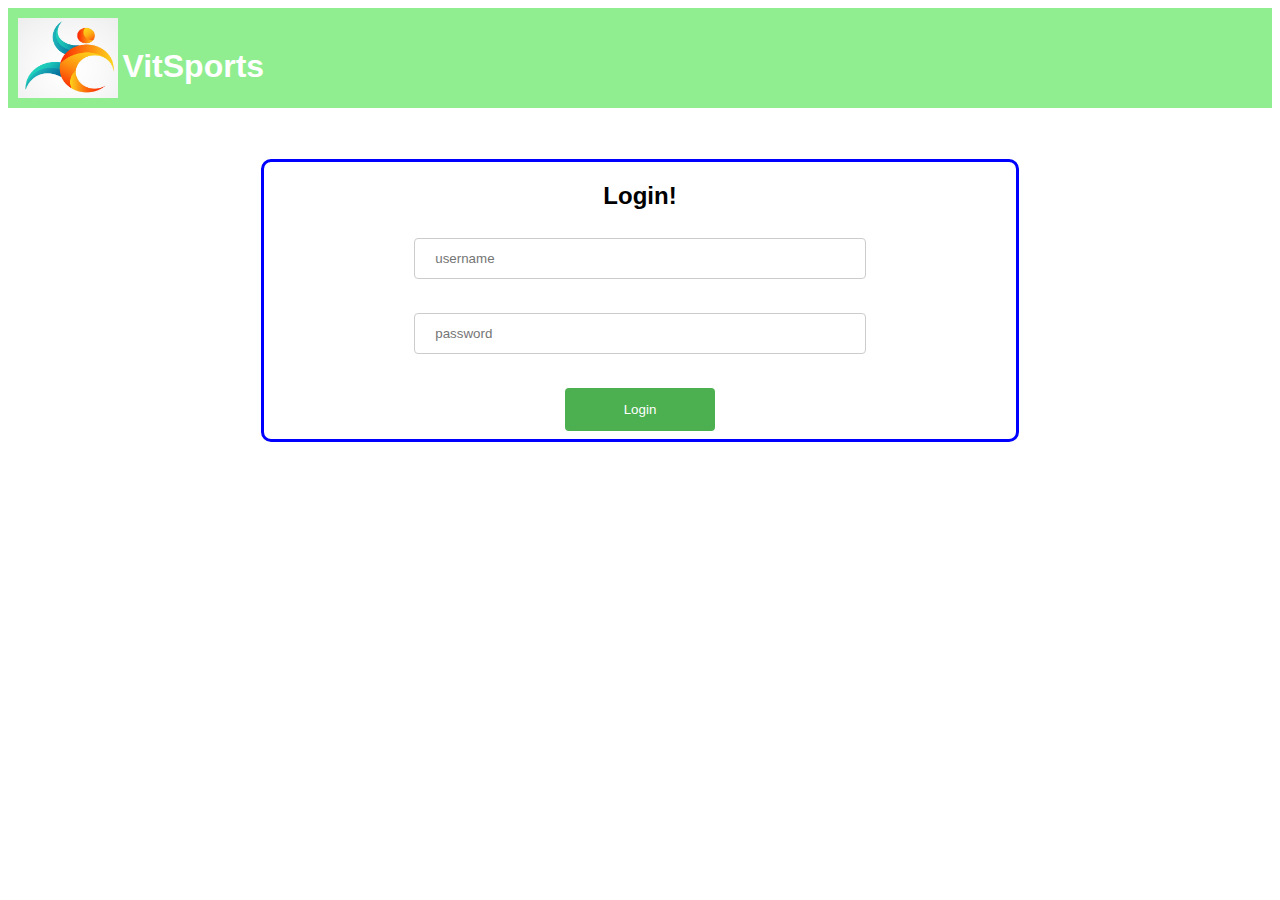
<file: Admin/index.html>
<!DOCTYPE html>
<html>
<head>
<meta name="viewport" content="width=device-width, initial-scale=1.0">
<link rel="stylesheet" type="text/css" href="../css/style.css">
</style>
<script>
(function(i,s,o,g,r,a,m){i['GoogleAnalyticsObject']=r;i[r]=i[r]||function(){
(i[r].q=i[r].q||[]).push(arguments)},i[r].l=1*new Date();a=s.createElement(o),
m=s.getElementsByTagName(o)[0];a.async=1;a.src=g;m.parentNode.insertBefore(a,m)
})(window,document,'script','https://www.google-analytics.com/analytics.js','ga');
ga('create', 'UA-97824898-1', 'auto');
ga('send', 'pageview');
</script>

</head>
<body>

<header>
<img src="img/vitsports.jpg" width="100px" height="80px">
<h1 class="liketext">VitSports</h1>
</header>

<div class="row">
<br><br>

<div class="col-12" style="padding-left:20%;padding-right:20%;" >
<div style="width:100%;border-style:solid; border-radius:10px;text-align:center;border-color:#0000ff">
 <h2 class="liketext">Login!</h2>

    <form action="logincheck.php" method="post">
      <input type="text" name="u" id="username" placeholder="username" class="bigtext"required /><br><br>
      <input type="password" name="p" id="password" placeholder="password" required class="bigtext" /><br><br>
      <input type="submit" value="Login"/>
    </form>
	
	</div>
</div>
  
 
</div>


</div>

</body>
</html>
</file>
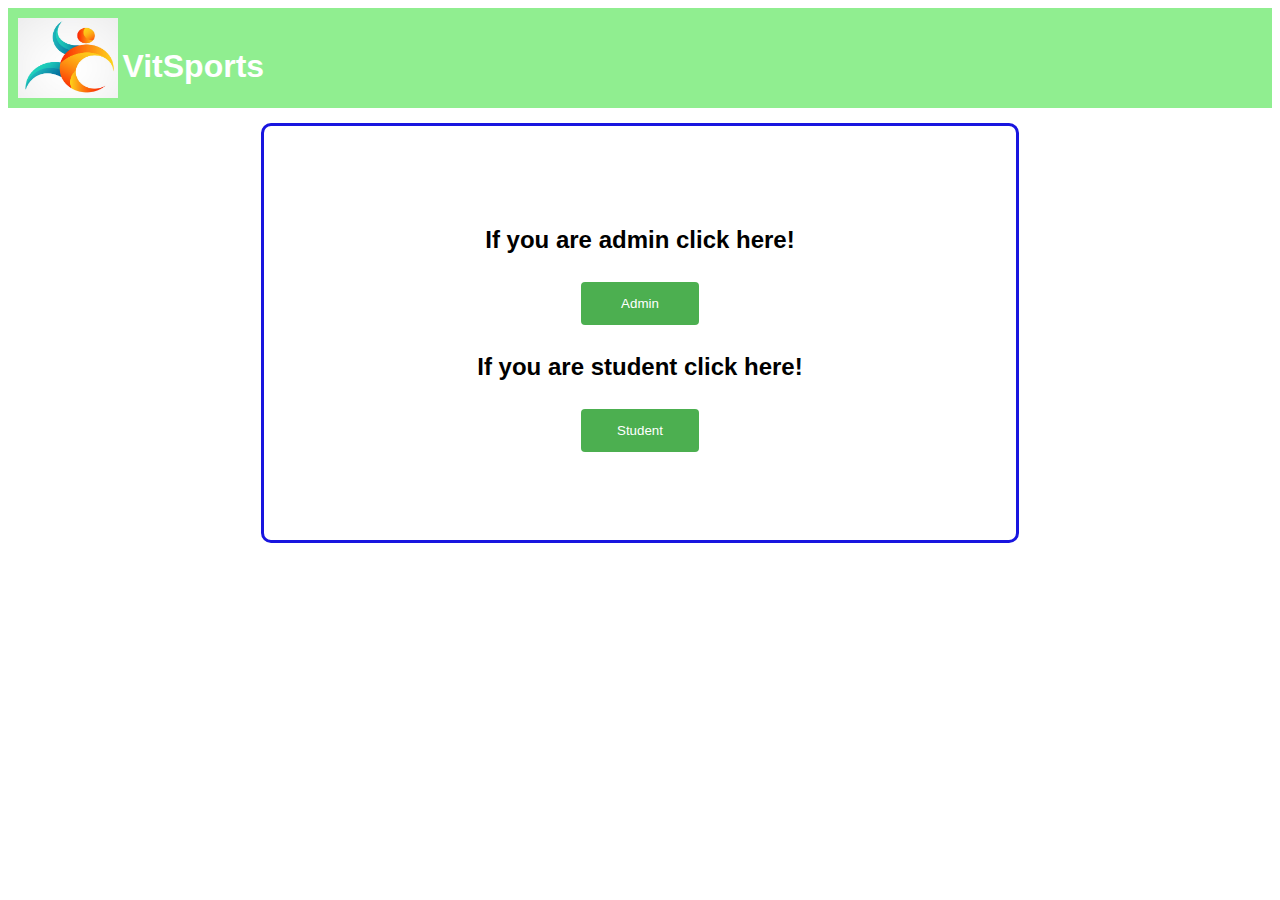
<file: dashboard/index.html>
<!DOCTYPE html>
<html lang="en">
<head>
    <meta charset="UTF-8">
    <meta http-equiv="X-UA-Compatible" content="IE=edge">
    <meta name="viewport" content="width=device-width, initial-scale=1.0">
    <link rel="stylesheet" type="text/css" href="../css/style.css">
    <title>Dashboard</title>
</head>
<body>
    <header>
        <img src="../Admin/img/vitsports.jpg" width="100px" height="80px">
        <h1 class="liketext">VitSports</h1>
    </header>

    <div class="line">
        <nav></nav>
    </div>


    <div class="col-12" style="padding-left:20%;padding-right:20%;">
        <div class="login-section" style="width:100%;padding: 80px;border-style:solid ;border-color: rgb(24, 21, 223);border-radius:10px;text-align:center;">
        
        <h2 class="liketext">If you are admin click here!</h2>

    <form action="/Sport Management System/sportpro/Admin/index.html" method="post">
      <input type="submit" value="Admin"/>
    </form>

    <h2 class="liketext">If you are student click here!</h2>

    <form action="/Sport Management System/sportpro/Student/index.html" method="post">
      <input type="submit" value="Student"/>
    </form>

    </div>
</div>

    
</body>
</html>
</file>
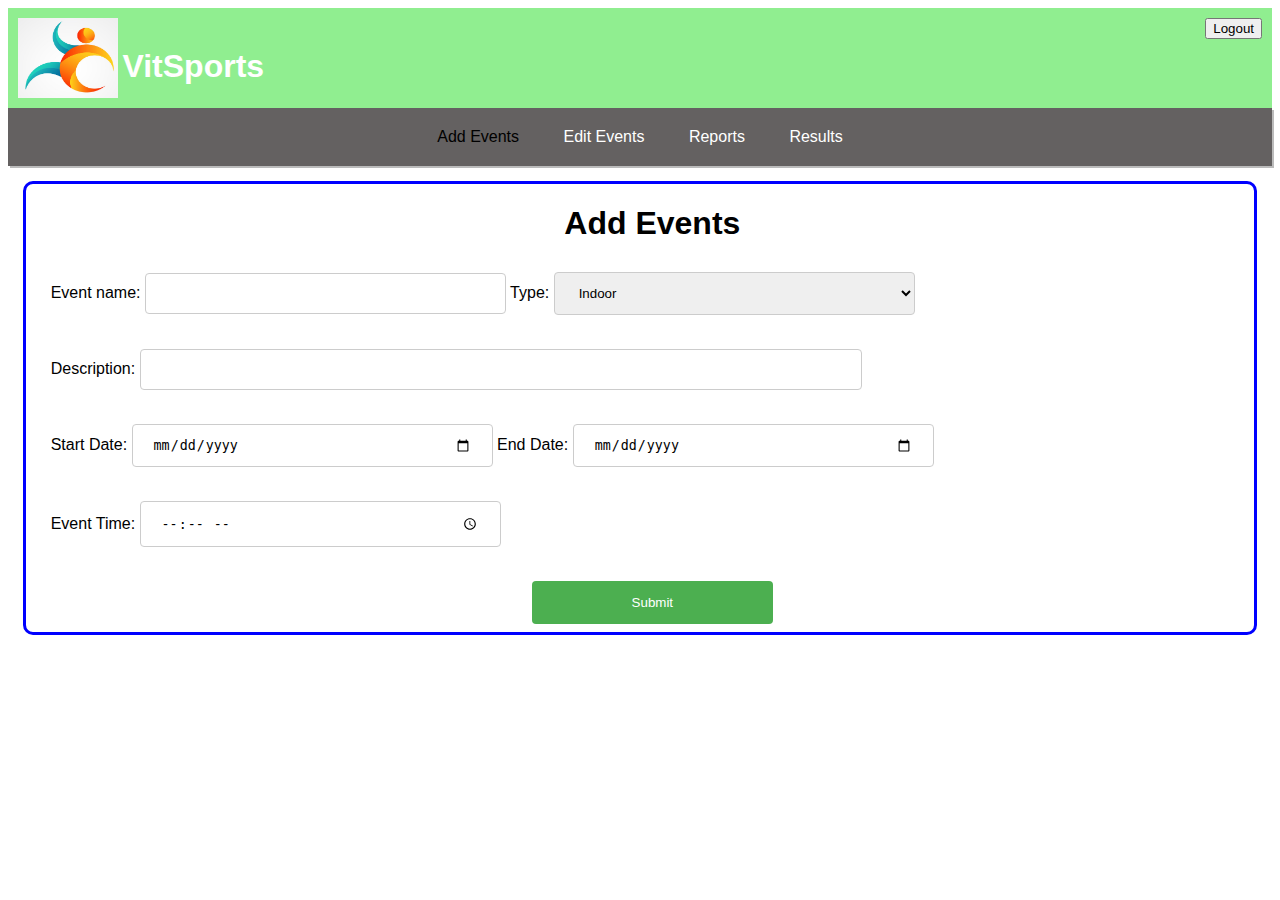
<file: Admin/Add Events.html>
<!DOCTYPE html>
<html>
<head>
<meta name="viewport" content="width=device-width, initial-scale=1.0">
<link rel="stylesheet" type="text/css" href="../css/style.css">
<script>
(function(i,s,o,g,r,a,m){i['GoogleAnalyticsObject']=r;i[r]=i[r]||function(){
(i[r].q=i[r].q||[]).push(arguments)},i[r].l=1*new Date();a=s.createElement(o),
m=s.getElementsByTagName(o)[0];a.async=1;a.src=g;m.parentNode.insertBefore(a,m)
})(window,document,'script','https://www.google-analytics.com/analytics.js','ga');
ga('create', 'UA-97824898-1', 'auto');
ga('send', 'pageview');
</script>

</head>
<body>

<header>
<img src="img/vitsports.jpg" width="100px" height="80px">
<h1 class="liketext">VitSports

<a href ="index.html"> <input type="button" value="Logout" style="float:right;"></a></h1>
</header>

<div class="row">
<nav>
		<div class="menu-icon">
			
		</div>
		<ul>
			<li><a href="#" style="color:rgb(0, 0, 0);">Add Events</a></li>
			<li><a href="Edit Events.php">Edit Events</a></li>
			<li><a href="Reports.php">Reports</a></li>
			<li><a href="Results.php" >Results</a></li>
		
			
		</ul>
	</nav>
               
<div class="col-12">
<div style="padding-left:2%;width:100%;border-style:solid; border-radius:10px;border-color:#0000ff">
  <center><h1>Add Events</h1></center>                          

<form action="addevent.php" method="post">
Event name:
<input type="text" name="ename" required class="smalltext">
Type: <select name="type" required class="smalltext">
  <option value="indoor">Indoor</option>
  <option value="outoor">Outdoor</option>

</select><br><br>
Description:                                                                      
<input type="text" name="description" required class="bigtext"><br><br>
  Start Date:  
<input type="date" name="start_date" required class="smalltext">
  End Date:  
<input type="date" name="end_date" required class="smalltext"><br><br>
Event Time:  
<input type="time" name="time" required class="smalltext"><br><br>
<center><input type="submit" value="Submit"></center>
</form>

</div>

</div>


</div>

</body>
</html>
</file>
<file: css/style.css>
* {
    box-sizing: border-box;

    text-decoration: none;
}
.row::after {
    content: "";
    clear: both;
    display: block;
}

[class*="col-"] {
    float: left;
    padding: 15px;
}
html {
    font-family: "Lucida Sans", sans-serif;

}
header {
    background-color:lightgreen;
    color: #ffffff;
    padding: 10px;
    height:100px;
}

h1.liketext { 
        
        display:inline;
         vertical-align: top;
         line-height: 300%;
            }
           

nav ul
{
    background-color:  rgb(100, 97, 97);
    overflow: hidden;
    color: #fff;
    padding: 0;
    text-align: center;
    margin: 0;
    transition: max-height 0.5s;
    box-shadow: 2px 2px #bbb
    
}

nav ul li{
    display: inline-block;
    padding: 20px;
}

nav ul li a{
    text-decoration: none;
    color: inherit;

}

nav ul li:hover{
    background-color: #3ac83f;
}

.container {
        width: 500px;
        clear: both;
    }
    .container input {
        width: 100%;
        clear: both;
    }
 #map {
   width: 50%;
   height: 400px;
   background-color: grey;
 }

/* For desktop: */
.col-1 {width: 8.33%;}
.col-2 {width: 16.66%;}
.col-3 {width: 25%;}
.col-4 {width: 33.33%;}
.col-5 {width: 41.66%;}
.col-6 {width: 50%;}
.col-7 {width: 58.33%;}
.col-8 {width: 66.66%;}
.col-9 {width: 75%;}
.col-10 {width: 83.33%;}
.col-11 {width: 91.66%;}
.col-12 {width: 100%;}

@media only screen and (max-width: 768px) {
    /* For mobile phones: */
            


 [class*="col-9"] {
        width: 70%;
    }

}


@media only screen and (max-width: 480px) {
    /* For mobile phones: */
    [class*="col-"] {
        width: 100%;
    }
    ul li{
    
    width:100%;
    
    }

input[type=submit] {
    width: 100%;
    background-color: #4CAF50;
    color: white;
    padding: 14px 20px;
    margin: 8px 0;
    border: none;
    border-radius: 4px;
    cursor: pointer;
}

 .smalltext
{
    width: 60%;
    padding: 12px 20px;
    margin: 8px 0;
    display: inline-block;
    border: 1px solid #ccc;
    border-radius: 4px;
    box-sizing: border-box;
}


  .bigtext
{
    width: 60%;
    padding: 12px 20px;
    margin: 8px 0;
    display: inline-block;
    border: 1px solid #ccc;
    border-radius: 4px;
    box-sizing: border-box;
}


}
  .smalltext
{
    width: 30%;
    padding: 12px 20px;
    margin: 8px 0;
    display: inline-block;
    border: 1px solid #ccc;
    border-radius: 4px;
    box-sizing: border-box;
}


  .bigtext
{
    width: 60%;
    padding: 12px 20px;
    margin: 8px 0;
    display: inline-block;
    border: 1px solid #ccc;
    border-radius: 4px;
    box-sizing: border-box;
}

input[type=submit] {
    width: 20%;
    background-color: #4CAF50;
    color: white;
    padding: 14px 20px;
    margin: 8px 0;
    border: none;
    border-radius: 4px;
    cursor: pointer;
}

input[type=submit]:hover {
    background-color: #45a049;
}


table {
    border-collapse: collapse;
    width: 100%;
}

th, td {
    text-align: left;
    padding: 8px;
}

tr:nth-child(even){background-color: #f2f2f2}

th {
    background-color: #4CAF50;
    color: white;
}




        .jssorb05 {
            position: absolute;
        }
        .jssorb05 div, .jssorb05 div:hover, .jssorb05 .av {
            position: absolute;
            /* size of bullet elment */
            width: 16px;
            height: 16px;
            background: url('img/b05.png') no-repeat;
            overflow: hidden;
            cursor: pointer;
        }
        .jssorb05 div { background-position: -7px -7px; }
        .jssorb05 div:hover, .jssorb05 .av:hover { background-position: -37px -7px; }
        .jssorb05 .av { background-position: -67px -7px; }
        .jssorb05 .dn, .jssorb05 .dn:hover { background-position: -97px -7px; }

        .jssora22l, .jssora22r {
            display: block;
            position: absolute;
            /* size of arrow element */
            width: 40px;
            height: 58px;
            cursor: pointer;
            background: url('img/a22.png') center center no-repeat;
            overflow: hidden;
        }
        .jssora22l { background-position: -10px -31px; }
        .jssora22r { background-position: -70px -31px; }
        .jssora22l:hover { background-position: -130px -31px; }
        .jssora22r:hover { background-position: -190px -31px; }
        .jssora22l.jssora22ldn { background-position: -250px -31px; }
        .jssora22r.jssora22rdn { background-position: -310px -31px; }
</file>
